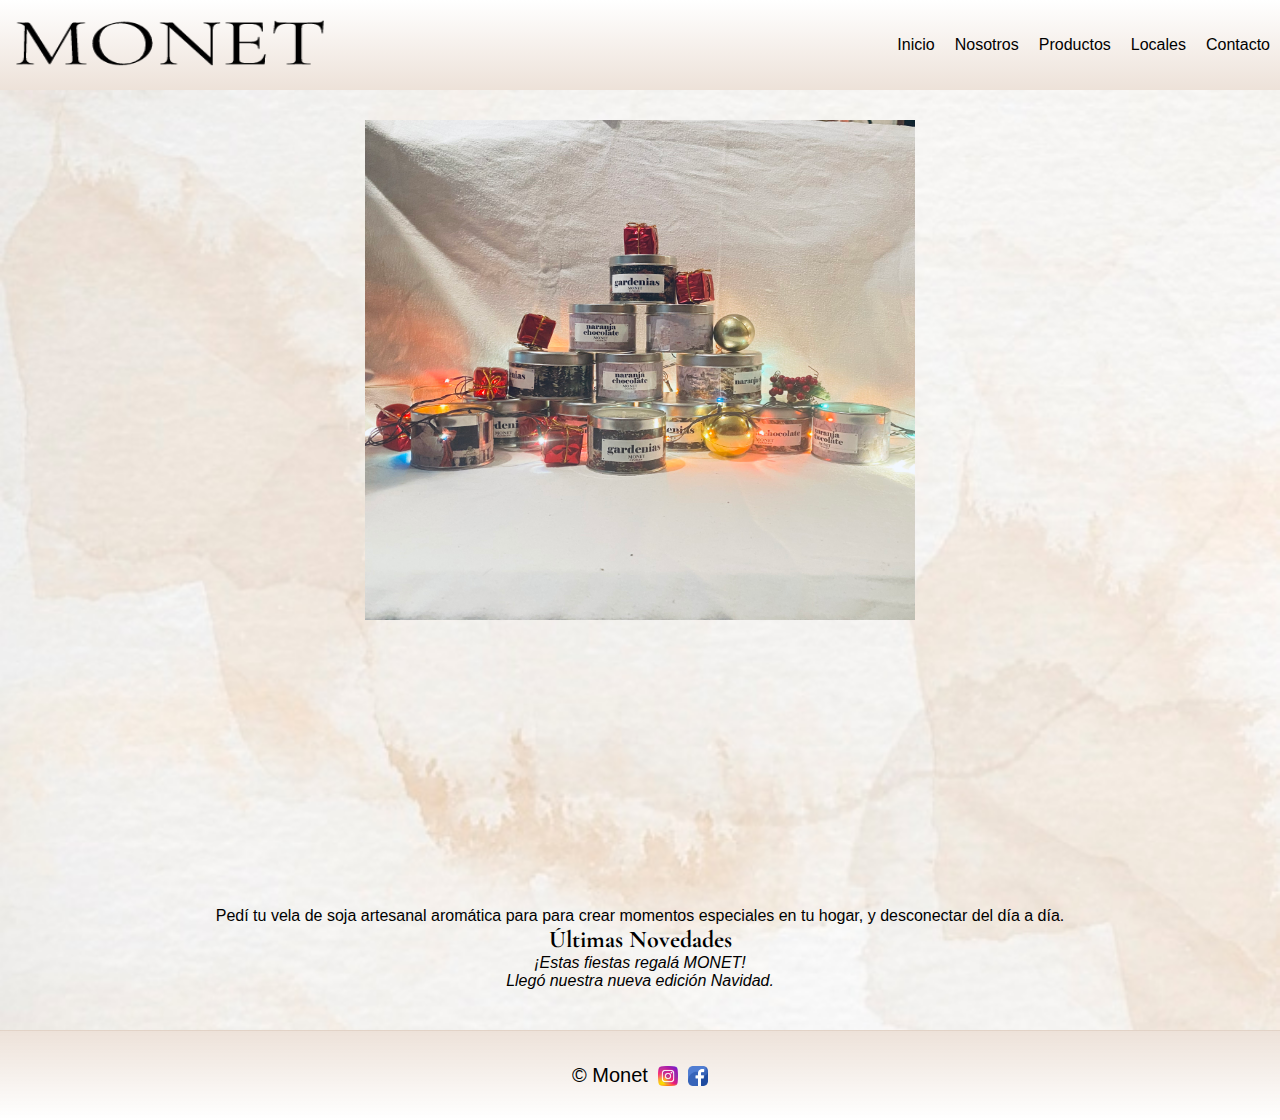
<file: index.html>
<!DOCTYPE html>
<html lang="en">

<head>
    <meta charset="UTF-8">
    <meta http-equiv="X-UA-Compatible" content="IE=edge">
    <meta name="viewport" content="width=device-width, initial-scale=1.0">
    <link rel="preconnect" href="https://fonts.googleapis.com">
    <link rel="preconnect" href="https://fonts.gstatic.com" crossorigin>
    <link href="https://fonts.googleapis.com/css2?family=Cormorant+Garamond:wght@300&display=swap" rel="stylesheet">
    <link rel="shortcut icon" href="./img/icon.png">
    <link rel="stylesheet" href="./css/estilo.css">
    <title>Inicio</title>
</head>

<body>
    <div class="grilla1">
        <header class="header">
            <a href="./index.html"><img class="logo" src="./img/logoBasico.png" alt="Logo Monet"></a>
            <ul class="nav__links">
                <li class="nav__link"><a class="navlink" href="./index.html">Inicio</a></li>
                <li class="nav__link"><a class="navlink" href="./nosotros.html">Nosotros</a></li>
                <li class="nav__link"><a class="navlink" href="./productos.html">Productos </a></li>
                <li class="nav__link"><a class="navlink" href="./locales.html">Locales </a></li>
                <li class="nav__link"><a class="navlink" href="./contacto.html">Contacto</a></li>
            </ul>
        </header>
        <main class="main inicio">
            <section class="section1">
                <img class="imginicio" src="./img/fotosProductos/imgInicio.JPG" alt="Monet">
            </section>
            <section class="section2">
                <p class="rectangulo principal">
                    Pedí tu vela de soja artesanal aromática para para crear momentos especiales en tu hogar, y
                    desconectar
                    del día a día.
                </p>
                <h2 class="rectangulo">Últimas Novedades</h2>
                <p class="rectangulo principal"><em>¡Estas fiestas regalá MONET!</em></p>
                <p class="rectangulo principal"><em>Llegó nuestra nueva edición Navidad.</em></p>
            </section>
        </main>
        <footer class="footer">
            <p class="marca">© Monet</p>
            <a href="https://www.instagram.com/monet.candles/"> <img src="./img/redes/instagram.png"
                    alt="instagram"> </a>
            <a href="https://www.facebook.com/"> <img src="./img/redes/facebook.png"
                    alt="facebook"></a>
        </footer>
    </div>
</body>

</html>
</file>
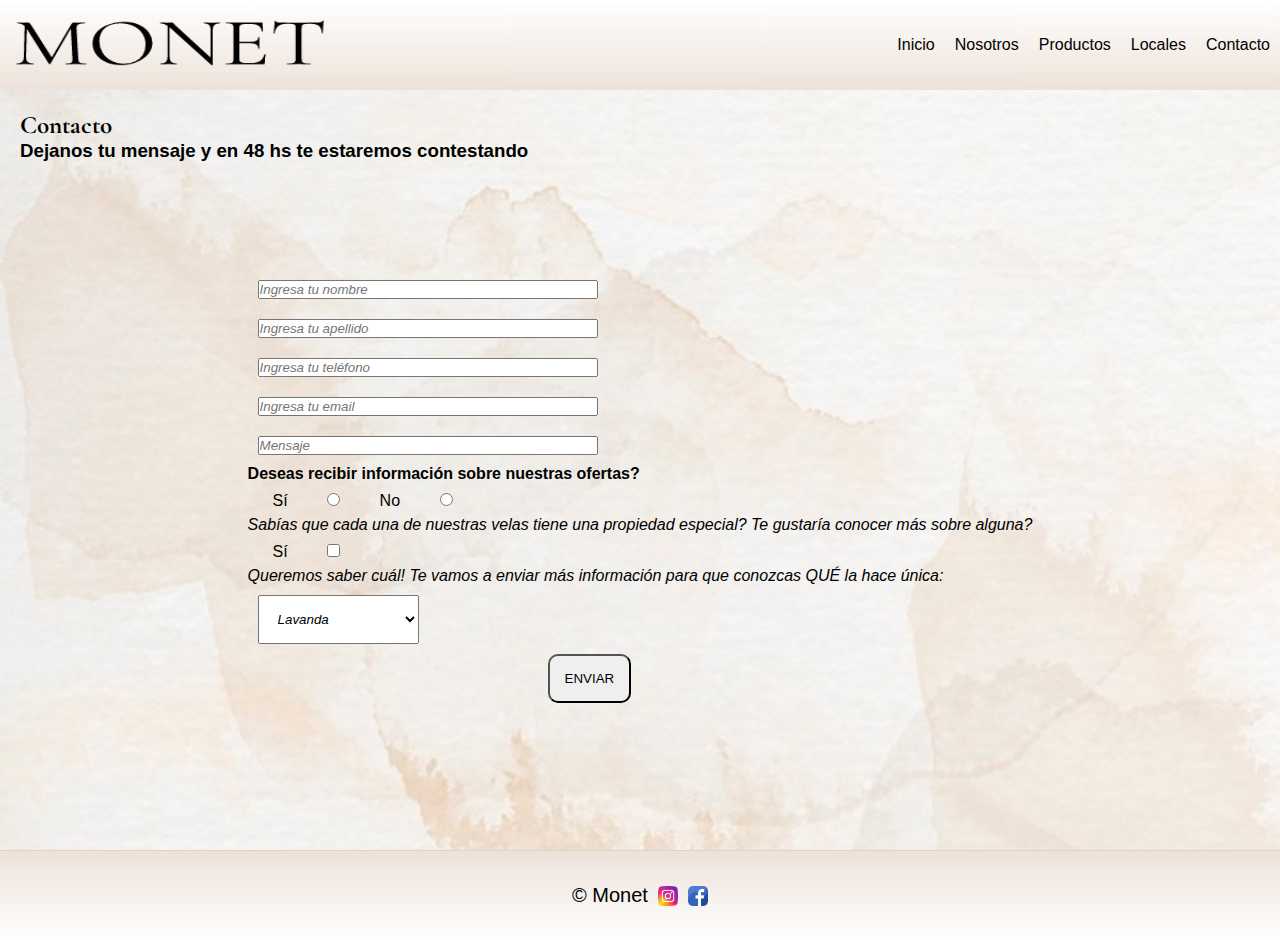
<file: contacto.html>
<!DOCTYPE html>
<html lang="en">

<head>
    <meta charset="UTF-8">
    <meta http-equiv="X-UA-Compatible" content="IE=edge">
    <meta name="viewport" content="width=device-width, initial-scale=1.0">
    <link rel="preconnect" href="https://fonts.googleapis.com">
    <link rel="preconnect" href="https://fonts.gstatic.com" crossorigin>
    <link href="https://fonts.googleapis.com/css2?family=Cormorant+Garamond:wght@300&display=swap" rel="stylesheet">
    <link rel="shortcut icon" href="./img/icon.png">
    <link rel="stylesheet" href="./css/estilo.css">
    <title>Contacto</title>
</head>

<body>
    <div class="grilla3">
        <header class="header">
            <a href="./index.html"><img class="logo" src="./img/logoBasico.png" alt="Logo Monet"></a>
            <ul class="nav__links">
                <li class="nav__link"><a class="navlink" href="./index.html">Inicio</a></li>
                <li class="nav__link"><a class="navlink" href="./nosotros.html">Nosotros</a></li>
                <li class="nav__link"><a class="navlink" href="./productos.html">Productos </a></li>
                <li class="nav__link"><a class="navlink" href="./locales.html">Locales </a></li>
                <li class="nav__link"><a class="navlink" href="./contacto.html">Contacto</a></li>
            </ul>
        </header>
        <main class="main contactos">
            <section class="section5">
                <h1>Contacto</h1>

                <h3>Dejanos tu mensaje y en 48 hs te estaremos contestando</h3>
            </section>
            <section class="section6">
                <form action="#" method="GET">

                    <input class="formulario" type="text" placeholder="Ingresa tu nombre" name="Nombre" required
                        label="enviar-nombre">
                    <br>
                    <input class="formulario" type="text" placeholder="Ingresa tu apellido" name="Apellido" required>
                    <br>
                    <input class="formulario" type="tel" placeholder="Ingresa tu teléfono" name="Tel">
                    <br>
                    <input class="formulario" type="email" placeholder="Ingresa tu email" name="email" required>
                    <br>
                    <input class="formulario comentario" type="text" placeholder="Mensaje" name="mensaje" required>
                    <div>
                        <h4>Deseas recibir información sobre nuestras ofertas?</h4>
                        <p class="opcionestexto">Sí</p>
                        <input class="opciones" type="radio" value="si" name="acepta">
                        <p class="opcionestexto">No</p>
                        <input class="opciones" type="radio" value="no" name="acepta">
                    </div>

                    <div>
                        <p><em>Sabías que cada una de nuestras velas tiene una propiedad especial? Te gustaría conocer
                                más sobre
                                alguna?</em></p>
                        <p class="opcionestexto">Sí</p>
                        <input class="opciones" type="checkbox" name="articulo" value="Si">

                        <p><em>Queremos saber cuál! Te vamos a enviar más información para que conozcas QUÉ la hace
                                única:
                            </em></p>
                        <select class="opciones" name="interes">
                            <option class="opciones" value="1">Lavanda</option>
                            <option class="opciones" value="2">Manzana y canela</option>
                            <option class="opciones" value="3">Pomelo rosado</option>
                            <option class="opciones" value="4">Jazmin</option>
                            <option class="opciones" value="5">Vainilla y coco</option>
                        </select>

                    </div>

                    <input class="enviar" type="submit" for="enviar-nombre" value="ENVIAR">


                </form>
            </section>
        </main>
        <footer class="footer">
            <p class="marca">© Monet</p>
            <a href="https://www.instagram.com/monet.candles/"> <img src="./img/redes/instagram.png" alt="instagram">
            </a>
            <a href="https://www.facebook.com/"> <img src="./img/redes/facebook.png" alt="facebook"></a>
        </footer>
    </div>

</body>

</html>
</file>
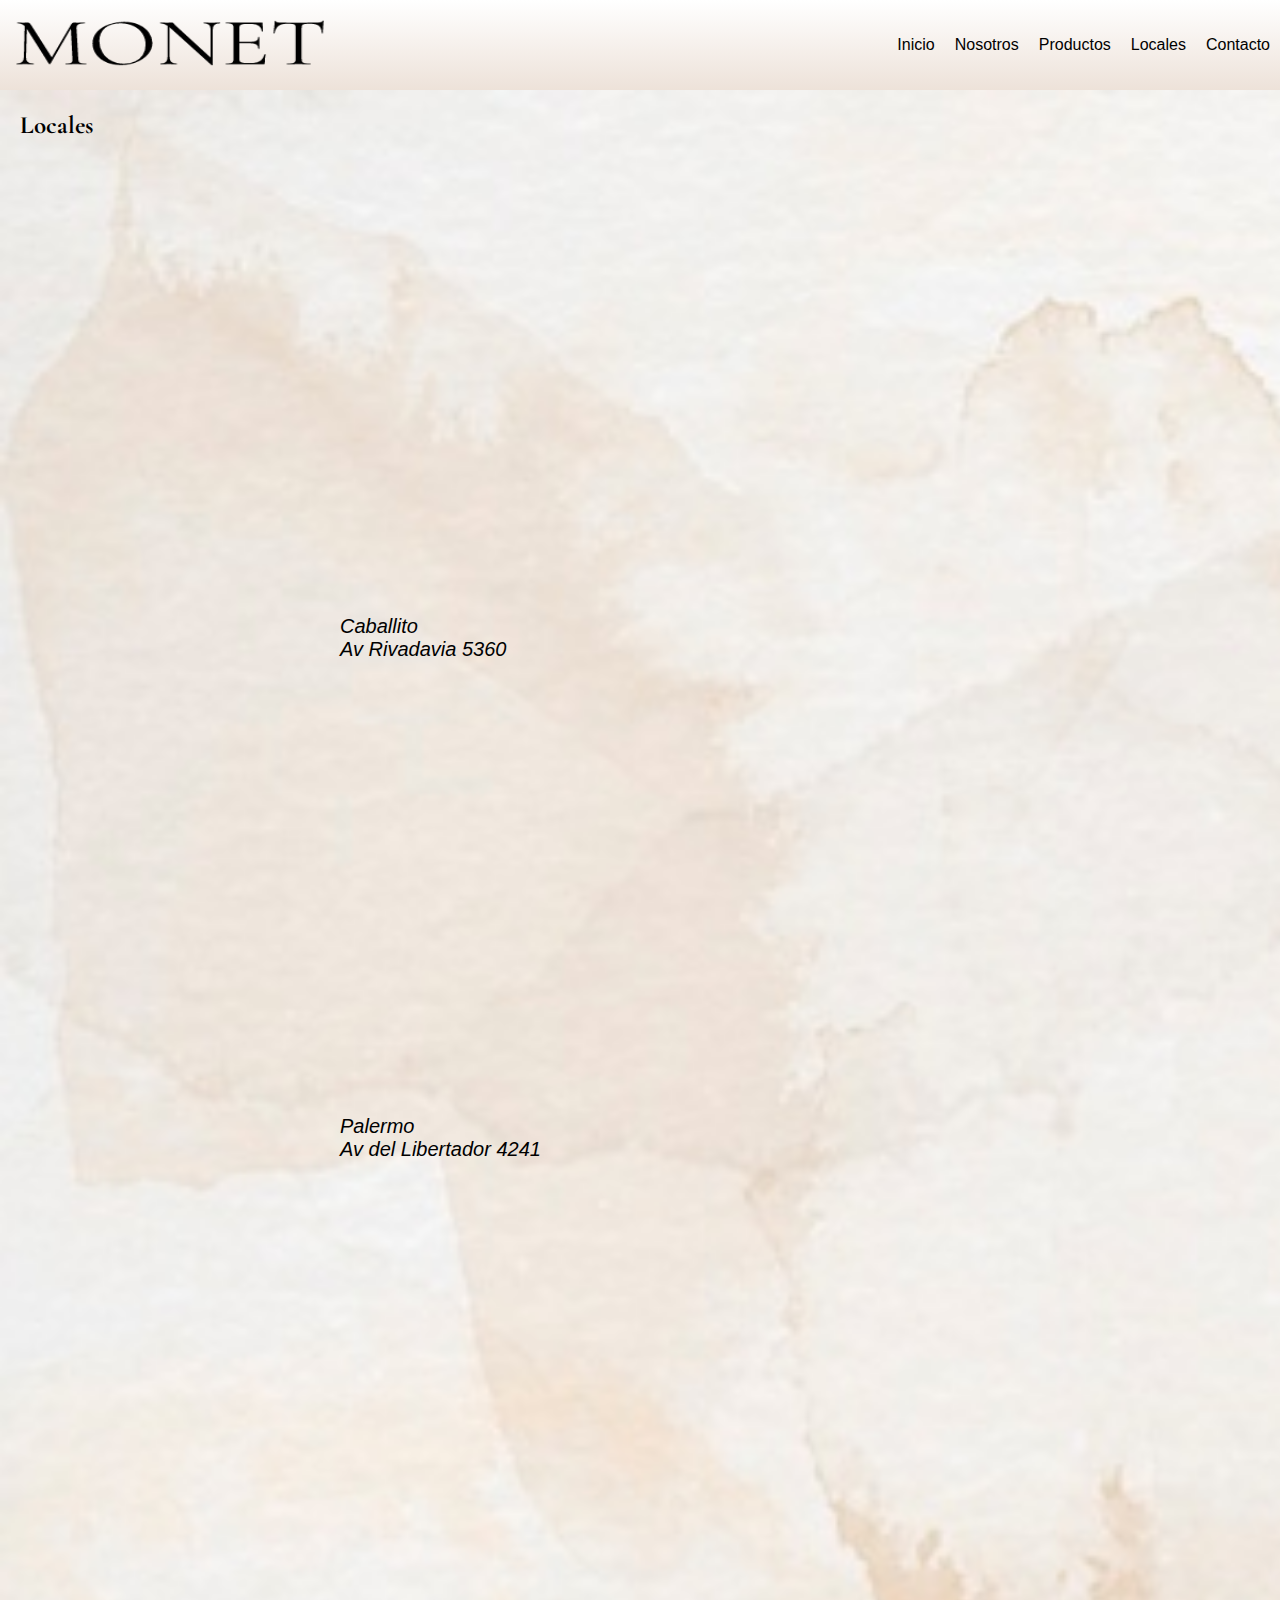
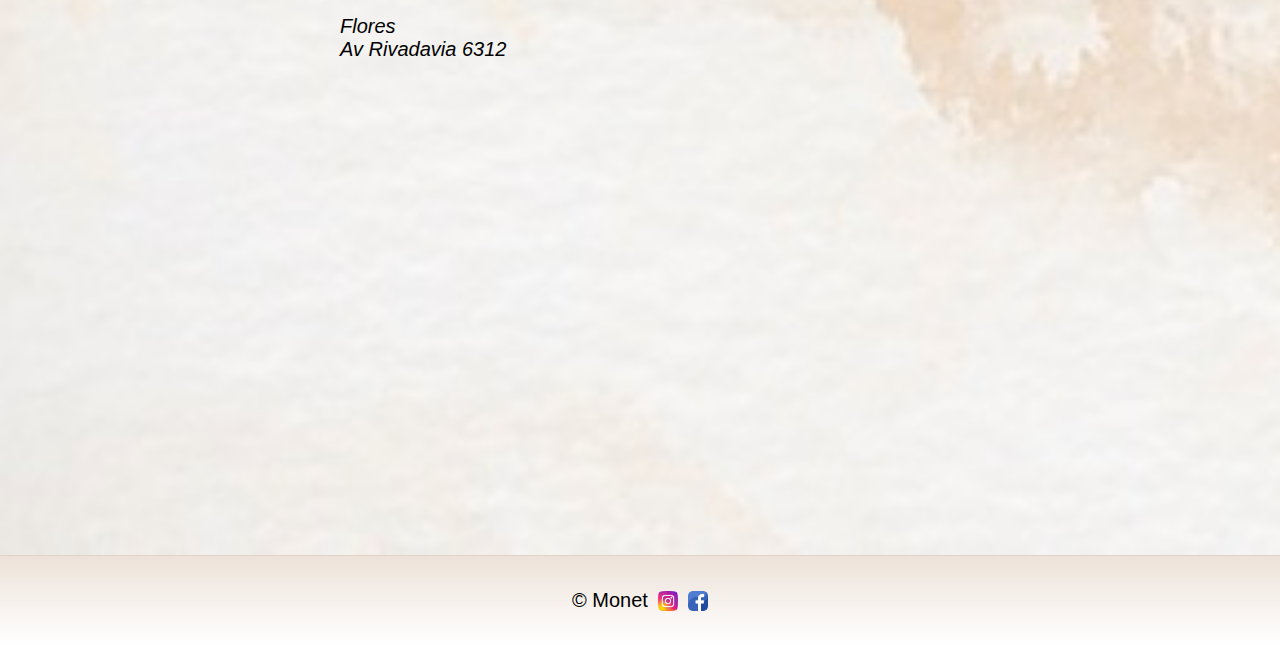
<file: locales.html>
<!DOCTYPE html>
<html lang="en">

<head>
    <meta charset="UTF-8">
    <meta http-equiv="X-UA-Compatible" content="IE=edge">
    <meta name="viewport" content="width=device-width, initial-scale=1.0">
    <link rel="preconnect" href="https://fonts.googleapis.com">
    <link rel="preconnect" href="https://fonts.gstatic.com" crossorigin>
    <link href="https://fonts.googleapis.com/css2?family=Cormorant+Garamond:wght@300&display=swap" rel="stylesheet">
    <link rel="shortcut icon" href="./img/icon.png">
    <link rel="stylesheet" href="./css/estilo.css">
    <title>Locales</title>
</head>

<body>
    <div class="grilla5">
        <header class="header">
            <a href="./index.html"><img class="logo" src="./img/logoBasico.png" alt="Logo Monet"></a>
            <ul class="nav__links">
                <li class="nav__link"><a class="navlink" href="./index.html">Inicio</a></li>
                <li class="nav__link"><a class="navlink" href="./nosotros.html">Nosotros</a></li>
                <li class="nav__link"><a class="navlink" href="./productos.html">Productos </a></li>
                <li class="nav__link"><a class="navlink" href="./locales.html">Locales </a></li>
                <li class="nav__link"><a class="navlink" href="./contacto.html">Contacto</a></li>
            </ul>
        </header>
        <main class="main locales">
            <section class="section9">
                <h1>Locales</h1>
            </section>
            <section class="section10">
                <ul>

                    <li class="direccion">Caballito</li>
                    <p class="direccion">Av Rivadavia 5360</p>
                    <iframe class="mapas"
                        src="https://www.google.com/maps/embed?pb=!1m18!1m12!1m3!1d3283.335495223655!2d-58.44396808488508!3d-34.620961180454984!2m3!1f0!2f0!3f0!3m2!1i1024!2i768!4f13.1!3m3!1m2!1s0x95bcca38a5eacdfd%3A0xaf8d82e98023291c!2sAvenida%20Rivadavia%205360!5e0!3m2!1ses-419!2sar!4v1639344338184!5m2!1ses-419!2sar"
                        style="border:0;" allowfullscreen="" loading="lazy"></iframe>
                    <li class="direccion">Palermo</li>
                    <p class="direccion">Av del Libertador 4241</p>
                    <iframe class="mapas"
                        src="https://www.google.com/maps/embed?pb=!1m18!1m12!1m3!1d3285.44447877075!2d-58.43031448488663!3d-34.56761828046877!2m3!1f0!2f0!3f0!3m2!1i1024!2i768!4f13.1!3m3!1m2!1s0x95bcb5a339739b57%3A0x3129451f9c704ba6!2sAv.%20del%20Libertador%204241%2C%20Buenos%20Aires!5e0!3m2!1ses-419!2sar!4v1639344397859!5m2!1ses-419!2sar"
                        style="border:0;" allowfullscreen="" loading="lazy"></iframe>
                    <li class="direccion">Flores</li>
                    <p class="direccion">Av Rivadavia 6312</p>
                    <iframe class="mapas"
                        src="https://www.google.com/maps/embed?pb=!1m18!1m12!1m3!1d3283.0654191279204!2d-58.45916041415897!3d-34.62778706786583!2m3!1f0!2f0!3f0!3m2!1i1024!2i768!4f13.1!3m3!1m2!1s0x95bcca25b36b56a7%3A0xcafd74159015fe41!2sAvenida%20Rivadavia%206312!5e0!3m2!1ses-419!2sar!4v1639344461454!5m2!1ses-419!2sar"
                        style="border:0;" allowfullscreen="" loading="lazy"></iframe>

                </ul>
            </section>
        </main>
        <footer class="footer">
            <p class="marca">© Monet</p>
            <a href="https://www.instagram.com/monet.candles/"> <img src="./img/redes/instagram.png" alt="instagram">
            </a>
            <a href="https://www.facebook.com/"> <img src="./img/redes/facebook.png" alt="facebook"></a>
        </footer>
    </div>

</body>

</html>
</file>
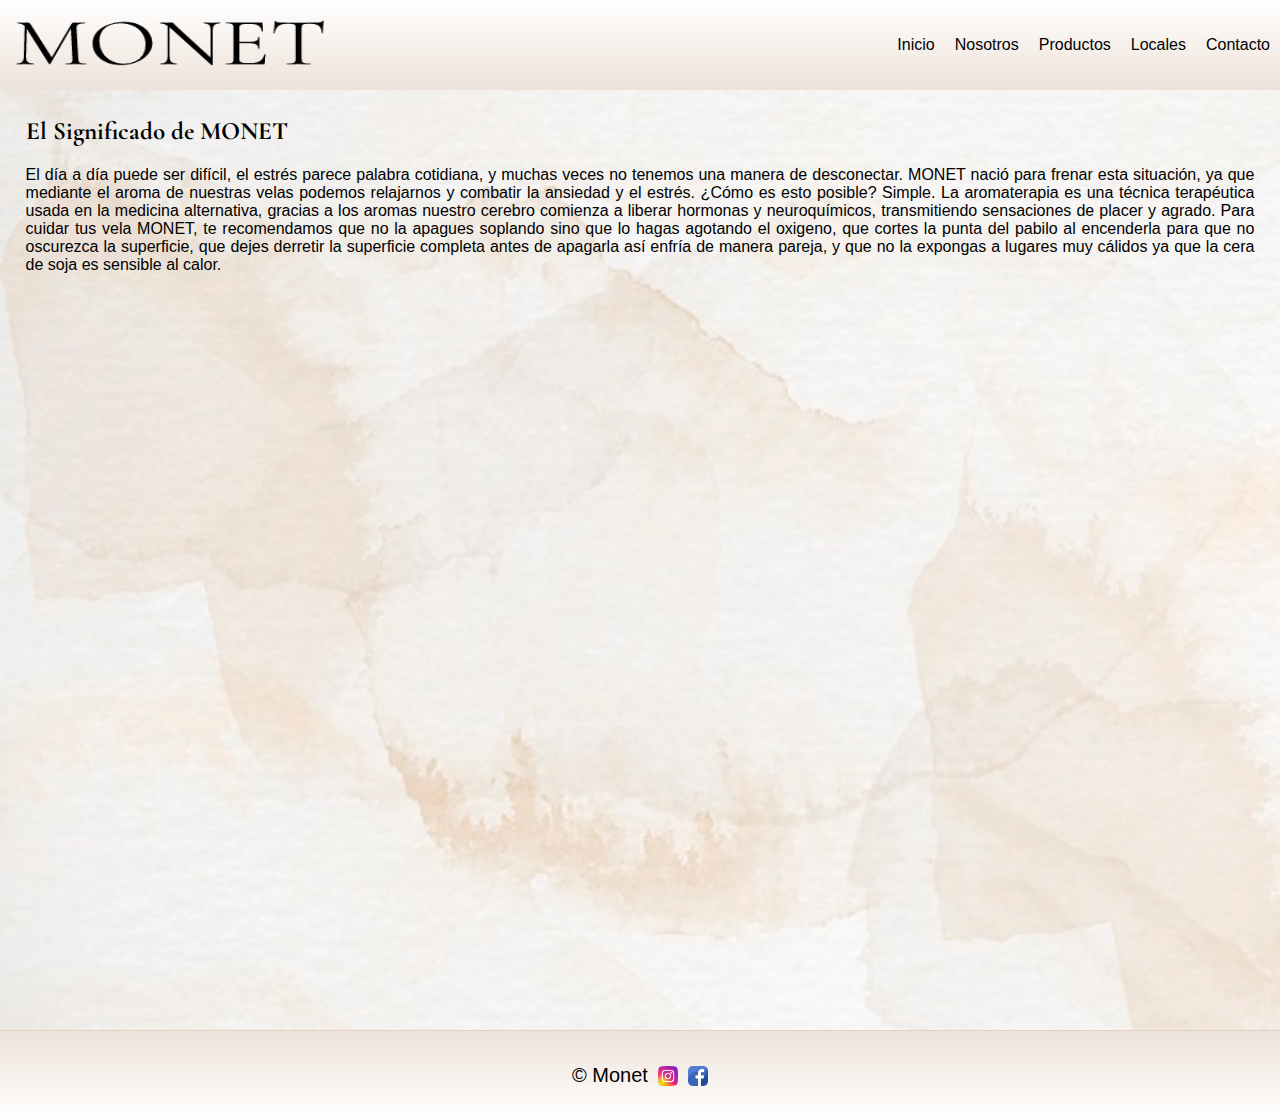
<file: nosotros.html>
<!DOCTYPE html>
<html lang="en">

<head>
    <meta charset="UTF-8">
    <meta http-equiv="X-UA-Compatible" content="IE=edge">
    <meta name="viewport" content="width=device-width, initial-scale=1.0">
    <link rel="preconnect" href="https://fonts.googleapis.com">
    <link rel="preconnect" href="https://fonts.gstatic.com" crossorigin>
    <link href="https://fonts.googleapis.com/css2?family=Cormorant+Garamond:wght@300&display=swap" rel="stylesheet">
    <link rel="shortcut icon" href="./img/icon.png">
    <link rel="stylesheet" href="./css/estilo.css">
    <title>Nosotros</title>
</head>

<body>
    <div class="grilla2">
        <header class="header">
            <a href="./index.html"><img class="logo" src="./img/logoBasico.png" alt="Logo Monet"></a>
            <ul class="nav__links">
                <li class="nav__link"><a class="navlink" href="./index.html">Inicio</a></li>
                <li class="nav__link"><a class="navlink" href="./nosotros.html">Nosotros</a></li>
                <li class="nav__link"><a class="navlink" href="./productos.html">Productos </a></li>
                <li class="nav__link"><a class="navlink" href="./locales.html">Locales </a></li>
                <li class="nav__link"><a class="navlink" href="./contacto.html">Contacto</a></li>
            </ul>
        </header>
        <main class="main inicio">
            <section class="section3">
                <h1>El Significado de MONET</h1>

                <p class="historia">El día a día puede ser difícil, el estrés parece palabra cotidiana, y muchas veces
                    no
                    tenemos una manera de desconectar.
                    MONET nació para frenar esta situación, ya que mediante el aroma de nuestras velas podemos
                    relajarnos y
                    combatir la ansiedad y el estrés.
                    ¿Cómo es esto posible? Simple. La aromaterapia es una técnica terapéutica usada en la medicina
                    alternativa,
                    gracias a los aromas nuestro cerebro comienza a liberar hormonas y neuroquímicos, transmitiendo
                    sensaciones
                    de placer y agrado.
                    Para cuidar tus vela MONET, te recomendamos que no la apagues soplando sino que lo hagas agotando el
                    oxigeno, que cortes la punta del pabilo al encenderla para que no oscurezca la superficie, que dejes
                    derretir la superficie completa antes de apagarla así enfría de manera pareja, y que no la expongas
                    a
                    lugares muy cálidos ya que la cera de soja es sensible al calor.
                </p>

            </section>
            <section class="section4">
                <iframe class="video" src="https://www.youtube.com/embed/SzziH-bHCb0"
                title="YouTube video player" frameborder="0"
                allow="accelerometer; autoplay; clipboard-write; encrypted-media; gyroscope; picture-in-picture"
                allowfullscreen></iframe>
            </section>
        </main>
        <footer class="footer">
            <p class="marca">© Monet</p>
            <a href="https://www.instagram.com/monet.candles/"> <img src="./img/redes/instagram.png" alt="instagram">
            </a>
            <a href="https://www.facebook.com/"> <img src="./img/redes/facebook.png" alt="facebook"></a>
        </footer>
    </div>

</body>

</html>
</file>
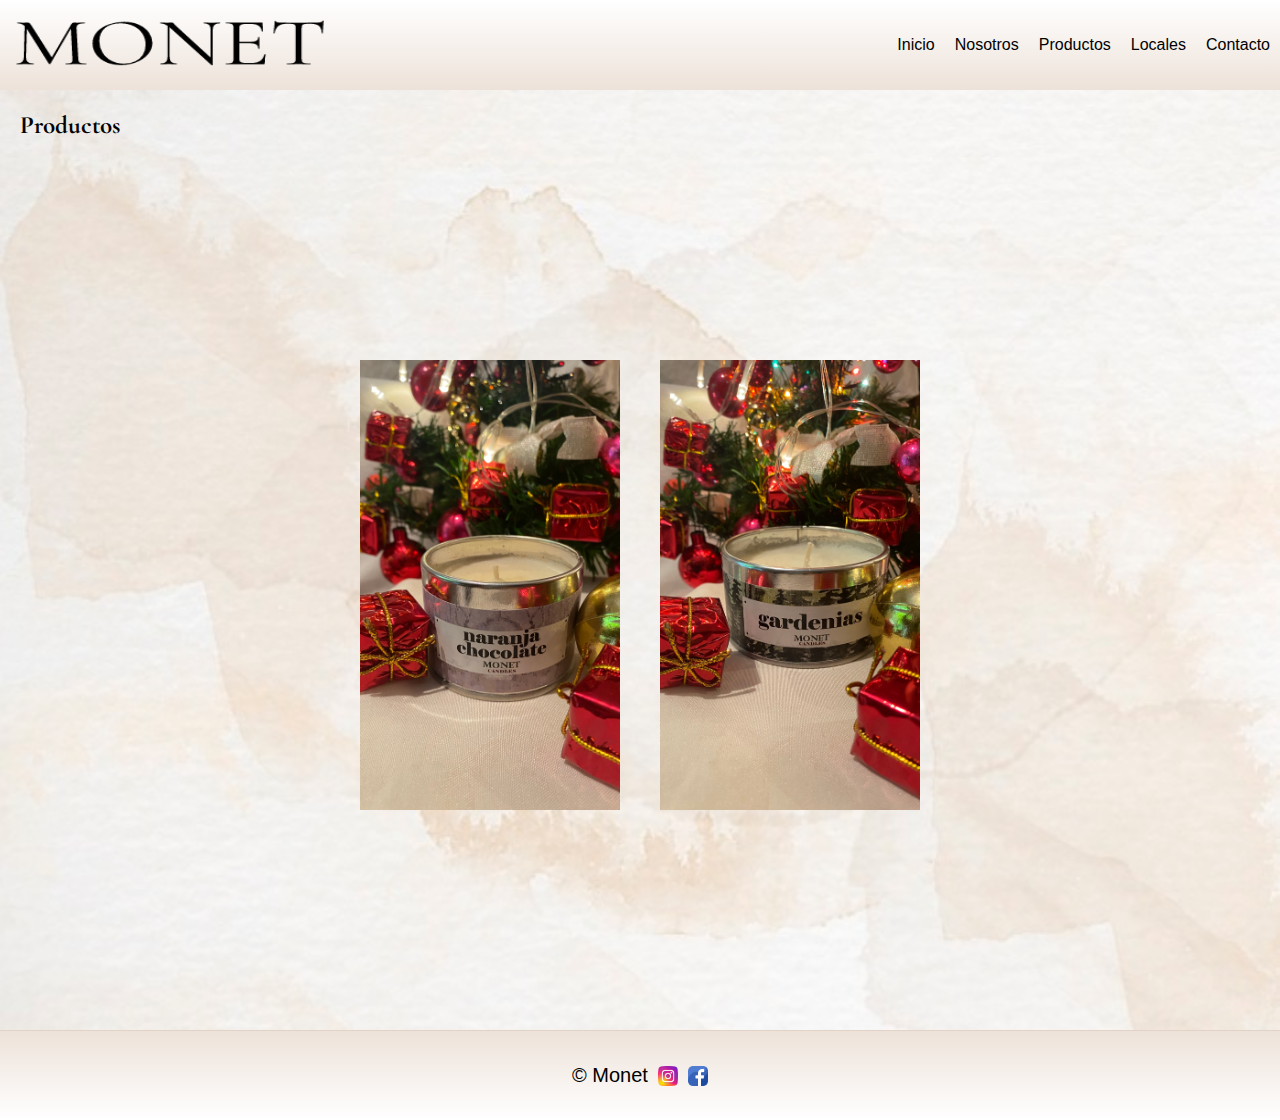
<file: productos.html>
<!DOCTYPE html>
<html lang="en">

<head>
    <meta charset="UTF-8">
    <meta http-equiv="X-UA-Compatible" content="IE=edge">
    <meta name="viewport" content="width=device-width, initial-scale=1.0">
    <link rel="preconnect" href="https://fonts.googleapis.com">
    <link rel="preconnect" href="https://fonts.gstatic.com" crossorigin>
    <link href="https://fonts.googleapis.com/css2?family=Cormorant+Garamond:wght@300&display=swap" rel="stylesheet">
    <link rel="shortcut icon" href="./img/icon.png">
    <link rel="stylesheet" href="./css/estilo.css">
    <title>Productos</title>
</head>

<body>
    <div class="grilla4">
        <header class="header">
            <a href="./index.html"><img class="logo" src="./img/logoBasico.png" alt="Logo Monet"></a>
            <ul class="nav__links">
                <li class="nav__link"><a class="navlink" href="./index.html">Inicio</a></li>
                <li class="nav__link"><a class="navlink" href="./nosotros.html">Nosotros</a></li>
                <li class="nav__link"><a class="navlink" href="./productos.html">Productos </a></li>
                <li class="nav__link"><a class="navlink" href="./locales.html">Locales </a></li>
                <li class="nav__link"><a class="navlink" href="./contacto.html">Contacto</a></li>
            </ul>
        </header>
        <main class="main productos">
            <section class="section7">
                <h1>Productos</h1>
            </section>
            <section class="section8">
                <img class="imgproductos" src="./img/fotosProductos/IMG_E2649.JPG" alt="Navidad 1">
                <img class="imgproductos" src="./img/fotosProductos/IMG_E2653.JPG" alt="Navidad 2">
                
            </section>
        </main>
        <footer class="footer">
            <p class="marca">© Monet</p>
            <a href="https://www.instagram.com/monet.candles/"> <img src="./img/redes/instagram.png" alt="instagram">
            </a>
            <a href="https://www.facebook.com/"> <img src="./img/redes/facebook.png" alt="facebook"></a>
        </footer>
    </div>

</body>

</html>
</file>
<file: css/estilo.css>
* {
    margin: 0;
    padding: 0;
    box-sizing: border-box;
    font-family: 'Gill Sans', 'Gill Sans MT', Calibri, 'Trebuchet MS', sans-serif;
}

/*Utilizando Mobile First, 375px*/

/*Grilla Inicio*/
.grilla1 {
    display: grid;
    grid-template-columns: 1fr none 1fr 1fr;
    grid-template-rows: 1fr none 1fr 1fr;
    gap: 0px 0px;
    grid-template-areas:
        "header header header header"
        "section1 section1 section2 section2"
        "section1 section1 section2 section2"
        "footer footer footer footer";
    width: 100%;
    height: 100%;
}

/*Grilla Nosotros*/

.grilla2 {
    display: grid;
    grid-template-columns: 1fr none 1fr 1fr;
    grid-template-rows: 1fr none 1fr 1fr;
    gap: 0px 0px;
    grid-template-areas:
        "header header header header"
        "section3 section3 section4 section4"
        "section3 section3 section4 section4"
        "footer footer footer footer";
    width: 100%;
    height: 100%;
}

/*Grilla Contacto*/

.grilla3 {
    display: grid;
    grid-template-columns: 1fr none 1fr 1fr;
    grid-template-rows: 1fr none 1fr 1fr;
    gap: 0px 0px;
    grid-template-areas:
        "header header header header"
        "section5 section5 section6 section6"
        "section5 section5 section6 section6"
        "footer footer footer footer";
    width: 100%;
    height: 100%;
}

/*Grilla Productos*/

.grilla4 {
    display: grid;
    grid-template-columns: 1fr none 1fr 1fr;
    grid-template-rows: 1fr none 1fr 1fr;
    gap: 0px 0px;
    grid-template-areas:
        "header header header header"
        "section7 section7 section8 section8"
        "section7 section7 section8 section8"
        "footer footer footer footer";
    width: 100%;
    height: 100%;
}

/*Grilla Locales*/

.grilla5 {
    display: grid;
    grid-template-columns: 1fr none 1fr 1fr;
    grid-template-rows: 1fr none 1fr 1fr;
    gap: 0px 0px;
    grid-template-areas:
        "header header header header"
        "section9 section9 section10 section10"
        "section9 section9 section10 section10"
        "footer footer footer footer";
    width: 100%;
    height: 100%;
}

/* ESTILO HEADER*/
.header {
    grid-area: header;
    display: flex;
    flex-direction: row;
    background-image: linear-gradient(to top, rgba(211, 183, 161, 0.404), white);
    height: 10vh;
    align-items: center;
    justify-content: space-between;
}

.header img {
    height: 6vh;
    width: 25vw;
}

.header ul {
    display: flex;
    flex-direction: row;
    list-style: none;
    list-style-type: none;
    justify-content: flex-end;
    align-items: baseline;
    width: 40vw;
}

.header li {
    list-style-type: none;
}

.header a {
    color: black;
    text-decoration: none;
}

.navlink:hover {
    color: brown;
}

/*ESTILOS GENERALES*/

main {
    background-image: url(../img/fondos/fondoAcuarela1.jpg);
    background-repeat: no-repeat;
    background-size: cover;
}

h1 {
    font-family: 'Cormorant Garamond', serif;
    font-weight: bold;
}

h2 {
    font-family: 'Cormorant Garamond', serif;
}

/*ESTILO INICIO*/
.section1 {
    grid-area: section1;
    height: 60vh;
}

.section1 img {
    height: 320px;
    width: 370px;
    margin-top: 30px;
}

.section2 {
    grid-area: section2;
    height: 30vh;
    display: flex;
    flex-direction: column;
    align-items: center;
}

.rectangulo {
    text-align: center;
}

/*ESTILO NOSOTROS*/

.section3 {
    display: flex;
    flex-direction: column;
    grid-area: section3;
    height: 60vh;
    padding: 2%;
    row-gap: 20px;
}

.historia {
    text-align: justify;
}

.section4 {
    grid-area: section4;
    height: 40vh;
    margin-left: 2.5px;
}

.section4 iframe {
    width: 370px;
    height: 230px;
}

/* ESTILO CONTACTO*/

.section5 {
    grid-area: section5;
    height: 20vh;
    padding: 20px;
}


.section6 {
    grid-area: section6;
    height: 80vh;
    display: flex;
    flex-direction: column;
    align-items: center;
}

.formulario {
    width: 340px;
    margin: 10px;
    font-style: italic;
    color: black;
}

input:focus {
    color: brown;
}

.comentario {
    width: 340px;
    margin: 10px;
    font-style: italic;
}

.opciones {
    margin: 10px;
    padding: 15px;
    display: inline-block;
    font-style: italic;
    position: relative;
}

.opcionestexto {
    margin: 10px;
    padding: 15px;
    display: inline;
    position: relative;
}

.enviar {
    padding: 15px;
    position: relative;
    left: 200px;
    border-radius: 2px;
}

.enviar:hover {
    background-color: rgba(211, 183, 161, 0.404);
    color: rgba(59, 31, 10, 0.733);
    font-weight: bold;
}

/*ESTILO PRODUCTO*/

.section7 {
    grid-area: section7;
    height: 10vh;
    padding: 20px;
}

.section8 {
    grid-area: section8;
    height: 100vh;
    width: 100vw;
    display: flex;
    flex-direction: column;
    align-items: center;
}

.imgproductos {
    height: 325px;
    width: 200px;
    padding: 20px;
}

/*ESTILO LOCALES*/

.section9 {
    grid-area: section9;
    height: 7vh;
    padding: 20px;
}


.section10 {
    grid-area: section10;
    height: 120vh;
    width: 100vw;
    display: flex;
    flex-direction: column;
    align-items: center;
}

.section10 iframe {
    width: 350px;
    height: 230px;
    padding: 10px;
}

/*ESTILO FOOTER*/

.footer {
    grid-area: footer;
    display: flex;
    flex-direction: row;
    background-image: linear-gradient(to bottom, rgba(211, 183, 161, 0.404), white);
    border-top: solid 1px rgba(184, 149, 120, 0.411);
    height: 10vh;
    align-items: center;
    justify-content: center;
    grid-column-gap: 10px;
}

.footer img {
    display: flex;
    flex-direction: row;
    align-items: baseline;
    width: 20px;
    height: 20px;
}

/*RESPONSIVE PARA TABLET*/

@media (min-width: 768px) {

    /*GENERAL HEADER*/

    .header {
        grid-area: header;
        display: flex;
        flex-direction: row;
        background-image: linear-gradient(to top, rgba(211, 183, 161, 0.404), white);
        height: 10vh;
        align-items: center;
        justify-content: space-between;
    }

    .header a {
        padding: 10px;
    }

    /*GENERAL FOOTER*/

    .footer img {
        width: 20px;
        height: 20px;
    }

    .footer p {
        font-size: 20px;
    }

    /*GENERAL*/

    h1 {
        font-size: 25px;
    }

    /*INICIO*/

    .grilla1 {
        display: grid;
        grid-template-columns: 1fr;
        grid-template-rows: 1fr;
        width: 100%;
        height: 100%;
        gap: 0%;
    }

    .section1 {
        display: flex;
        flex-direction: column;
        align-items: center;
        height: 60vh;
    }

    .section1 img {
        width: 550px;
        height: 500px;
    }

    .section2 {
        height: 40vh;
        justify-content: flex-end;
        margin-bottom: 40px;
    }


    /*NOSOTROS*/

    .grilla2 {
        display: grid;
        grid-template-columns: 1fr;
        grid-template-rows: 1fr;
        width: 100%;
        height: 100%;
        gap: 0%;
    }

    .section3 {
        display: flex;
        flex-direction: column;
        align-items: flex-start;
        height: 40vh;
    }

    .section4 {
        height: 60vh;
        justify-content: flex-end;
        margin-bottom: 40px;
        display: flex;
        flex-direction: column;
        align-items: center;
    }

    .section4 iframe {
        width: 650px;
        height: 400px;
    }

    /*CONTACTO*/
    .grilla3 {
        display: grid;
        grid-template-columns: 1fr;
        grid-template-rows: 1fr;
        width: 100%;
        height: 100%;
        gap: 0%;
    }

    .section5 {
        display: flex;
        flex-direction: column;
        align-items: flex-start;
        height: 20vh;
    }

    .section6 {
        height: 60vh;
        justify-content: flex-start;
        margin-bottom: 40px;
    }

    .formulario {
        margin: 10px;
        font-style: italic;
    }

    .comentario {
        margin: 10px;
        font-style: italic;
    }

    .opciones {
        margin: 10px;
        padding: 15px;
        display: inline-block;
        font-style: italic;
        position: relative;
    }

    .opcionestexto {
        margin: 10px;
        padding: 15px;
        display: inline;
        position: relative;
    }

    .enviar {
        padding: 15px;
        position: relative;
        left: 300px;
        border-radius: 10px;
    }

    /*PRODUCTOS*/
    .grilla4 {
        display: grid;
        grid-template-columns: 1fr;
        grid-template-rows: 1fr;
        width: 100%;
        height: 100%;
        gap: 0%;
    }

    .section7 {
        display: flex;
        flex-direction: column;
        align-items: flex-start;
        height: 10vh;
    }

    .section8 {
        height: 90vh;
        display: flex;
        flex-direction: row;
        justify-content: center;
        margin-bottom: 40px;
    }

    .imgproductos {
        height: 490px;
        width: 300px;
        padding: 20px;
    }

    /*LOCALES*/
    .grilla5 {
        display: grid;
        grid-template-columns: 1fr;
        grid-template-rows: 1fr;
        width: 100%;
        height: 100%;
        gap: 0%;
    }

    .section9 {
        display: flex;
        flex-direction: column;
        align-items: flex-start;
        height: 20vh;
    }

    .section10 {
        height: 205vh;
        justify-content: flex-end;
        margin-bottom: 40px;
    }

    .section10 iframe {
        width: 600px;
        height: 450px;
    }

    .direccion {
        font-size: 20px;
        font-style: italic;
        list-style-type: none;
    }
}

/*RESPONSIVE PARA DESKTOP*/

@media (min-width: 1440px) {
    /*GENERAL HEADER*/

    .header {
        grid-area: header;
        display: flex;
        flex-direction: row;
        background-image: linear-gradient(to top, rgba(211, 183, 161, 0.404), white);
        height: 10vh;
        align-items: center;
        justify-content: space-between;
        padding: 20px;
    }

    .header a {
        padding: 10px;
        font-size: 25px;
    }

    .header img {
        width: 250px;
    }

    /*GENERAL FOOTER*/

    .footer img {
        width: 30px;
        height: 30px;
    }

    .footer p {
        font-size: 25px;
    }

    /*GENERAL*/

    h1 {
        font-size: 30px;
    }

    /*INICIO*/

    .grilla1 {
        display: grid;
        grid-template-columns: 1fr;
        grid-template-rows: 1fr;
        width: 100%;
        height: 100%;
        gap: 0%;
    }

    .section1 {
        display: flex;
        flex-direction: column;
        align-items: center;
        height: 60vh;
    }

    .section1 img {
        width: 709px;
        height: 738px;
    }

    .section2 {
        height: 70vh;
        padding: 50px;
        font-size: 20px;
        flex-direction: column;
        justify-content: flex-end;
        margin-bottom: 40px;
    }

    /*NOSOTROS*/
    .grilla2 {
        display: grid;
        grid-template-columns: 1fr;
        grid-template-rows: 1fr;
        width: 100%;
        height: 100%;
        gap: 0%;
    }


    .section3 {
        display: flex;
        flex-direction: column;
        align-items: flex-start;
        height: 20vh;
    }

    .section3 p {
        font-size: 20px;
    }

    .section4 {
        height: 60vh;
        justify-content: flex-end;
        margin-bottom: 20px;
        display: flex;
        flex-direction: column;
        align-items: center;
    }

    .section4 iframe {
        width: 650px;
        height: 400px;
    }

    /*CONTACTO*/

    .grilla3 {
        display: grid;
        grid-template-columns: 1fr;
        grid-template-rows: 1fr;
        width: 100%;
        height: 100%;
        gap: 0%;
    }

    .section5 {
        display: flex;
        flex-direction: column;
        align-items: flex-start;
        height: 20vh;
    }

    .section6 {
        height: 90vh;
        font-size: 20px;
        flex-direction: row;
        justify-content: flex-start;
        margin-bottom: 40px;
    }

    .formulario {
        padding: 10px 500px 10px 15px;
        margin: 10px;
        font-style: italic;
        color: black;
    }

    .comentario {
        padding: 10px 500px 200px 15px;
        margin: 10px;
        font-style: italic;
    }

    .opciones {
        margin: 10px auto;
        padding: 15px;
        display: inline-block;
        font-style: italic;
        position: relative;
        left: 200px;
    }

    .opcionestexto {
        margin: 10px auto;
        padding: 15px;
        display: inline;
        position: relative;
        left: 200px;
    }

    .enviar {
        padding: 15px;
        position: relative;
        left: 800px;
        border-radius: 10px;
    }

    /*PRODUCTOS*/
    .grilla4 {
        display: grid;
        grid-template-columns: 1fr;
        grid-template-rows: 1fr;
        width: 100%;
        height: 100%;
        gap: 0%;
    }

    .section7 {
        display: flex;
        flex-direction: column;
        align-items: flex-start;
        height: 10vh;
    }

    .section8 {
        height: 90vh;
        display: flex;
        flex-direction: row;
        justify-content: center;
        margin-bottom: 40px;
    }

    .imgproductos {
        height: 650px;
        width: 400px;
        padding: 20px;
    }

    /*LOCALES*/
    .grilla5 {
        display: grid;
        grid-template-columns: 1fr;
        grid-template-rows: 1fr;
        width: 100%;
        height: 100%;
        gap: 0%;
    }

    .section9 {
        display: flex;
        flex-direction: column;
        align-items: flex-start;
        height: 20vh;
    }

    .section10 {
        height: 170vh;
        padding: 50px;
        font-size: 20px;
        flex-direction: column;
        justify-content: flex-end;
        margin-bottom: 40px;
    }

    .section10 iframe {
        width: 650px;
        height: 400px;
    }
}
</file>
